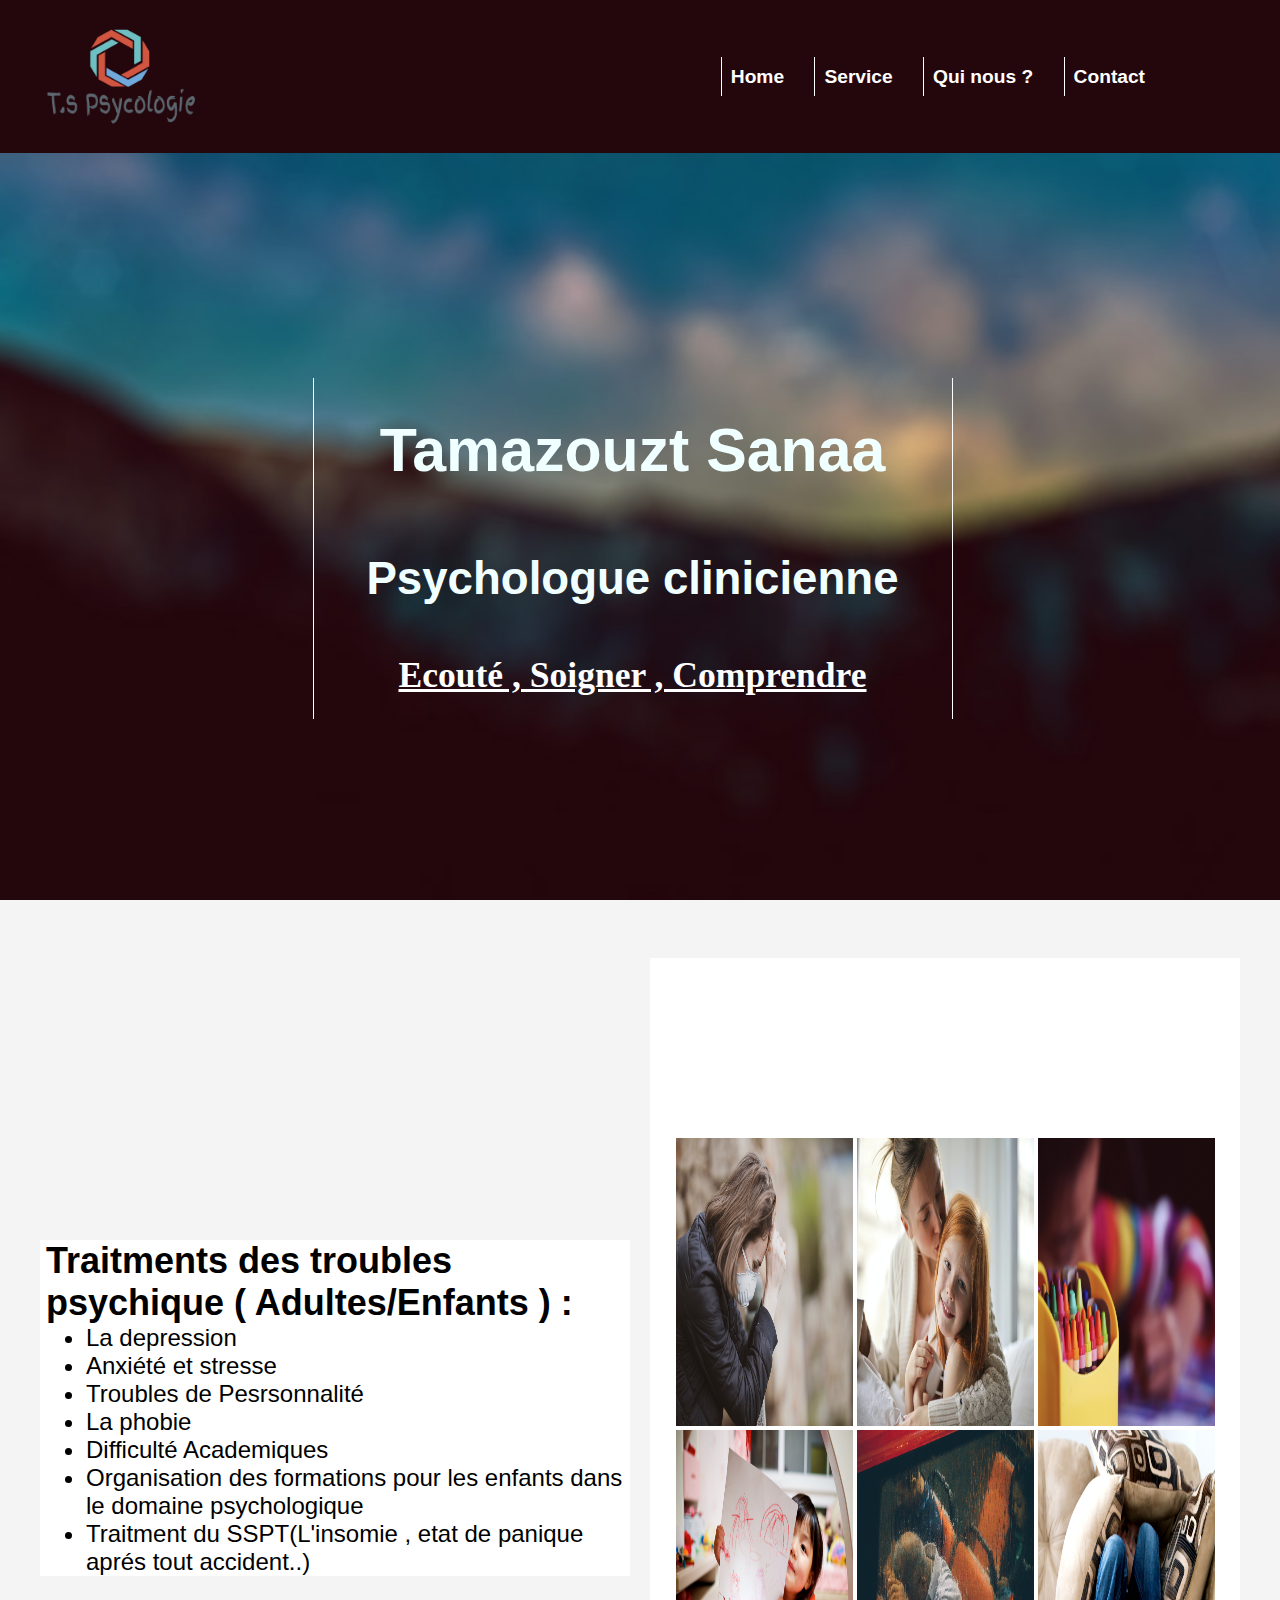
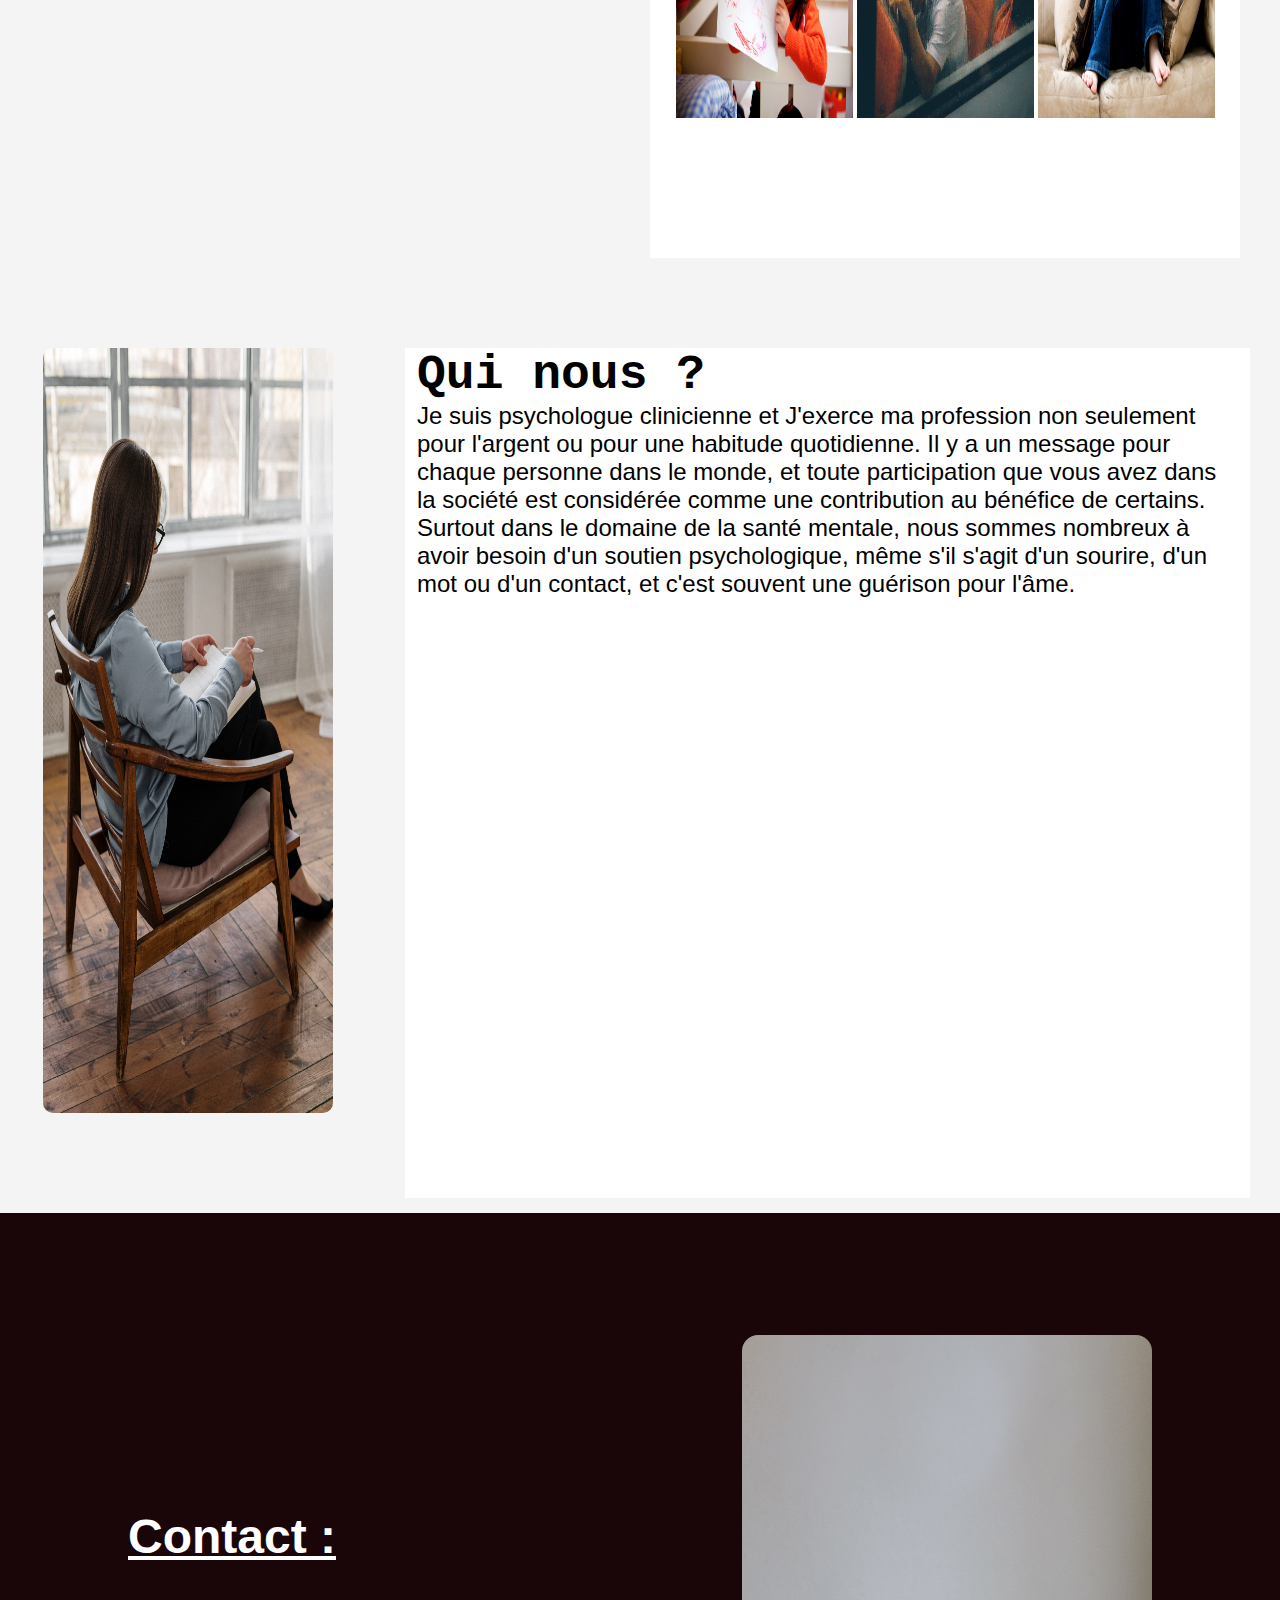
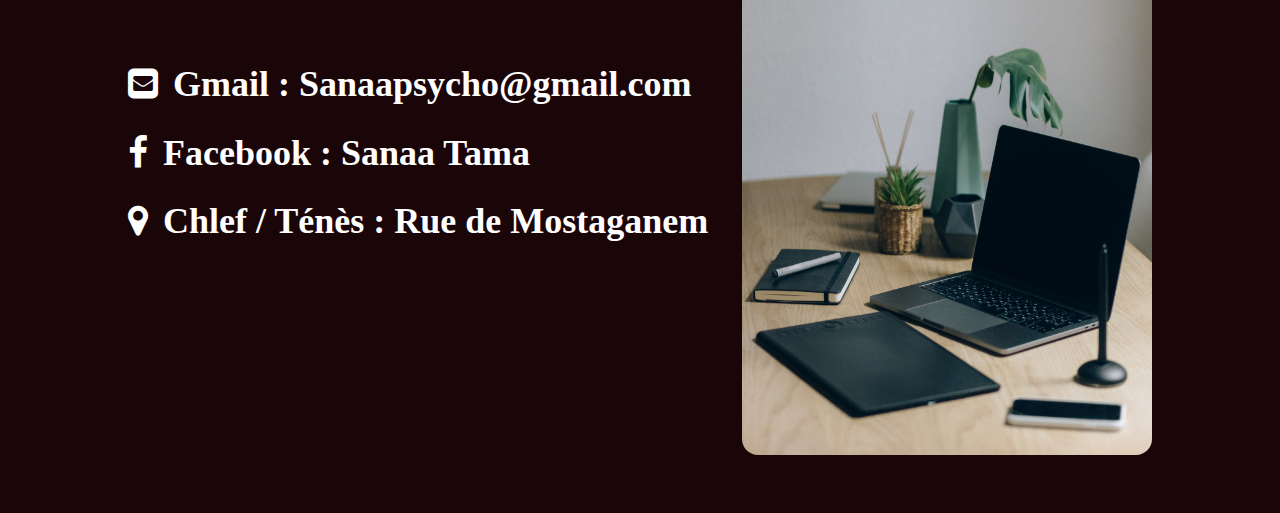
<file: index.html>
<!doctype html>
<html>

<head>
    <title> Psyco Sanaa </title>
    <link rel="stylesheet" href="psyco.css">
    <meta name="viewport" content="width=device-width, initial-scale=1">
    <link rel="stylesheet" href="https://cdnjs.cloudflare.com/ajax/libs/font-awesome/4.7.0/css/font-awesome.min.css">


</head>

<body>
    <div class="nav" id="home">


        <img src="logo.png" alt="">
        <nav>
            <a href="#home">Home </a>
            <a href="#service"> Service </a>
            <a href="#qui"> Qui nous ? </a>
            <a href="#contact"> Contact</a>
        </nav>


    </div>
    <div class="home">
        <div class="text">
            <h1>Tamazouzt Sanaa </h1>
            <h2>Psychologue clinicienne</h2>
            <h3> Ecouté , Soigner , Comprendre</h3>
        </div>

    </div>
    <div class="service" id="service">
        <div class="text">
            <h2> Traitments des troubles psychique ( Adultes/Enfants ) :</h2>
            <ul>
                <li> La depression</li>
                <li> Anxiété et stresse</li>
                <li> Troubles de Pesrsonnalité</li>
                <li> La phobie</li>
                <li> Difficulté Academiques</li>
                <li> Organisation des formations pour les enfants dans le domaine psychologique</li>
                <li> Traitment du <span> SSPT</span>(L'insomie , etat de panique aprés tout accident..) </li>
            </ul>
        </div>
        <div class="img">
            <img src="serv1.jpg">
            <img src="serv2.jpg">
            <img src="serv3.jpg"> <br>
            <img src="serv4.jpg">
            <img src="serv5.jpg">
            <img src="serv6.jpg">

        </div>
    </div>
    <div class="qui" id="qui">
        <div class="img">
            <img src="qui1.jpg">
        </div>
        <div class="text">
            <h1>Qui nous ?</h1>
            <p>Je suis psychologue clinicienne et J'exerce ma profession non seulement pour l'argent ou pour une habitude quotidienne. Il y a un message pour chaque personne dans le monde, et toute participation que vous avez dans la société est considérée
                comme une contribution au bénéfice de certains. Surtout dans le domaine de la santé mentale, nous sommes nombreux à avoir besoin d'un soutien psychologique, même s'il s'agit d'un sourire, d'un mot ou d'un contact, et c'est souvent une
                guérison pour l'âme.

            </p>
        </div>

    </div>
    <div class="contact" id="contact">
        <div class="text">
            <h1> Contact : </h1> <br>

            <h3> <i class="fa fa-envelope-square"></i>Gmail : Sanaapsycho@gmail.com </h3>
            <h3> <i class="fa fa-facebook"></i>Facebook : Sanaa Tama</h3>
            <h3><i class="fa fa-map-marker"></i>Chlef / Ténès : Rue de Mostaganem</h3>
        </div>
        <div class="img">
            <img src="contact.jpg">
        </div>
    </div>



</body>



</html>
</file>
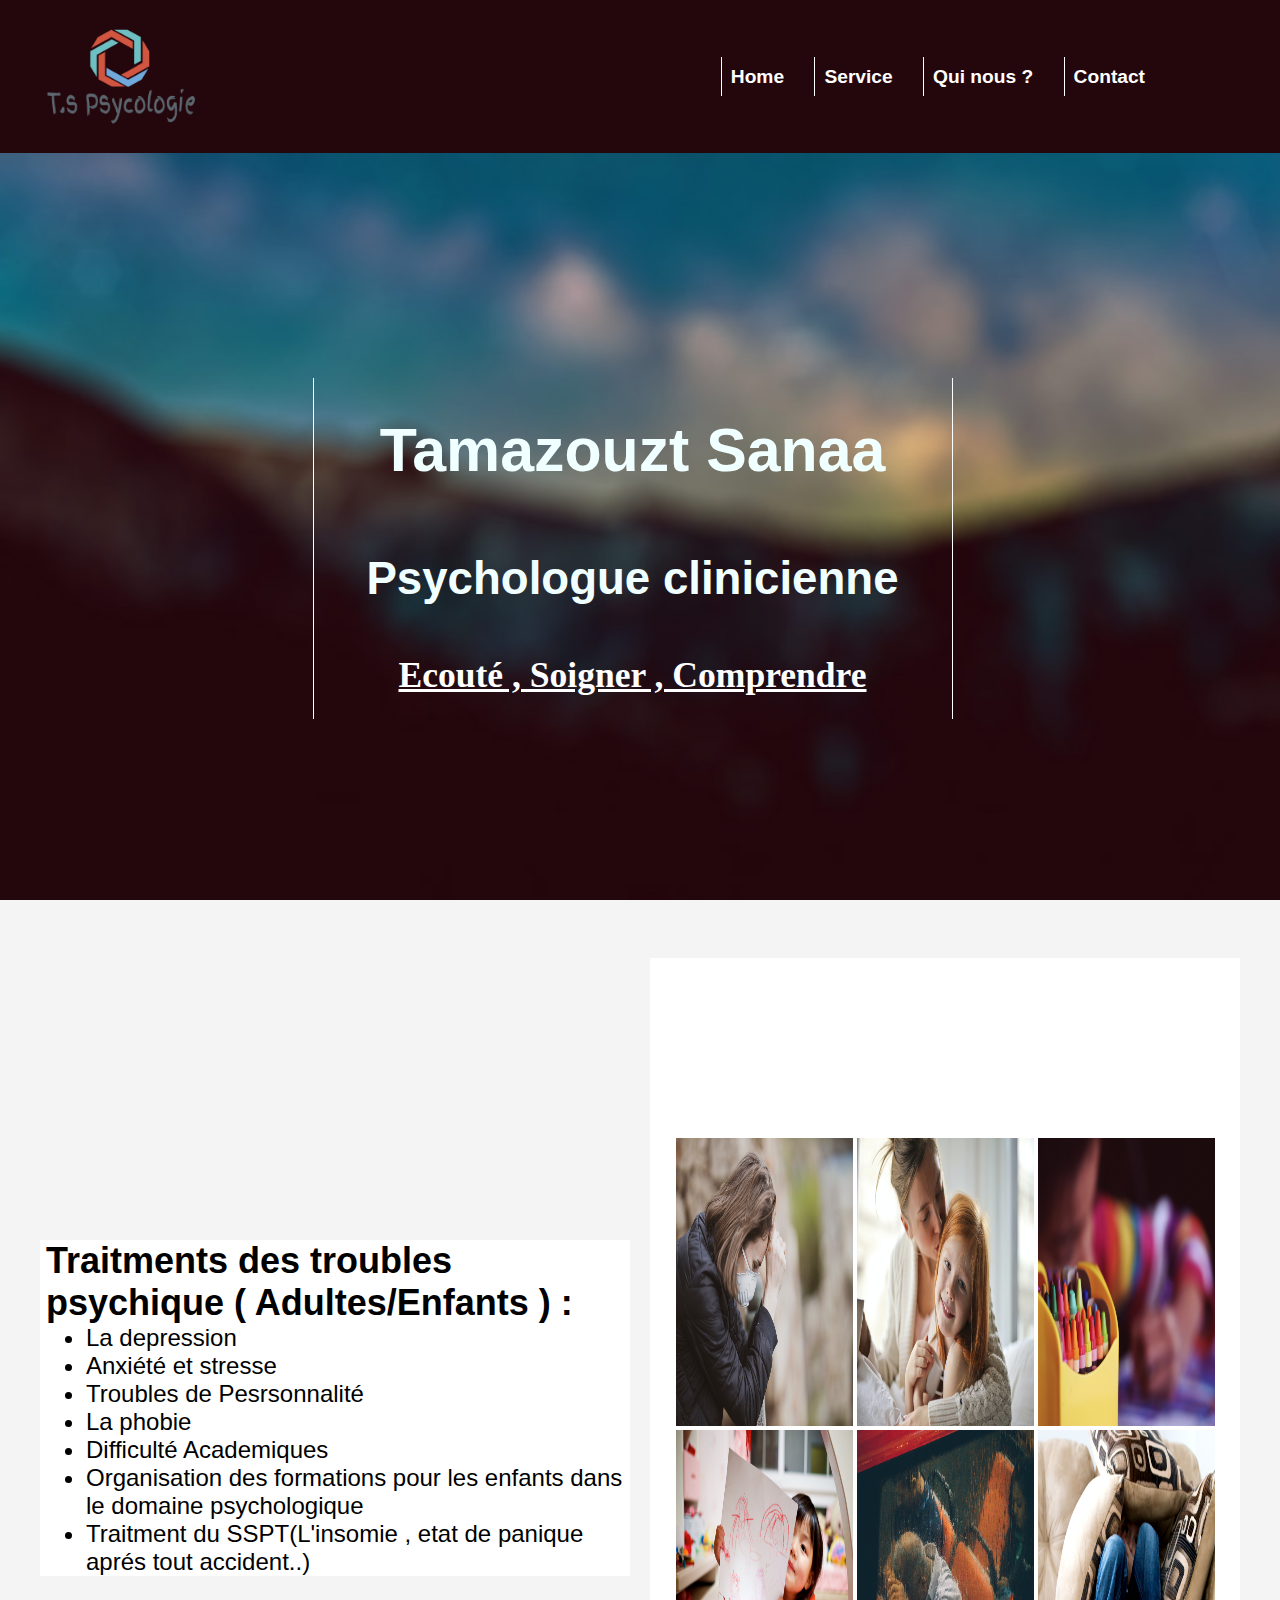
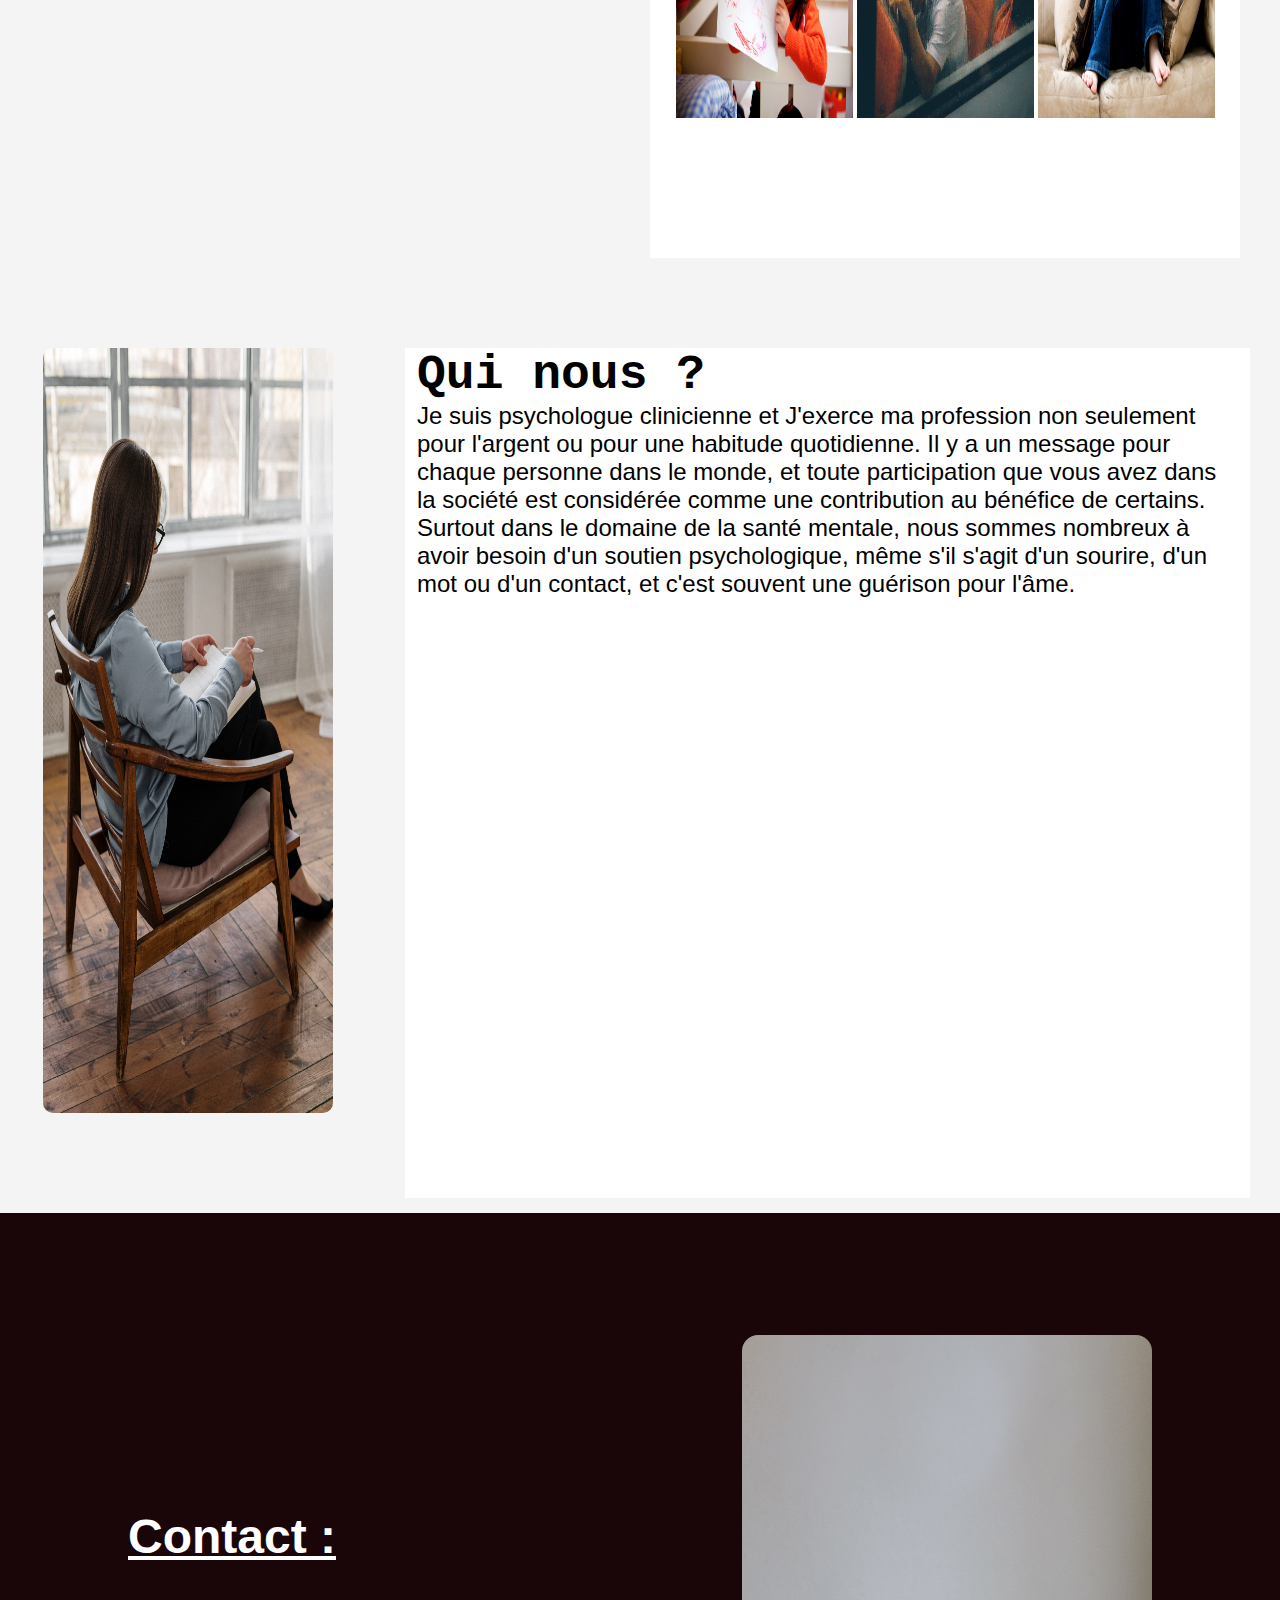
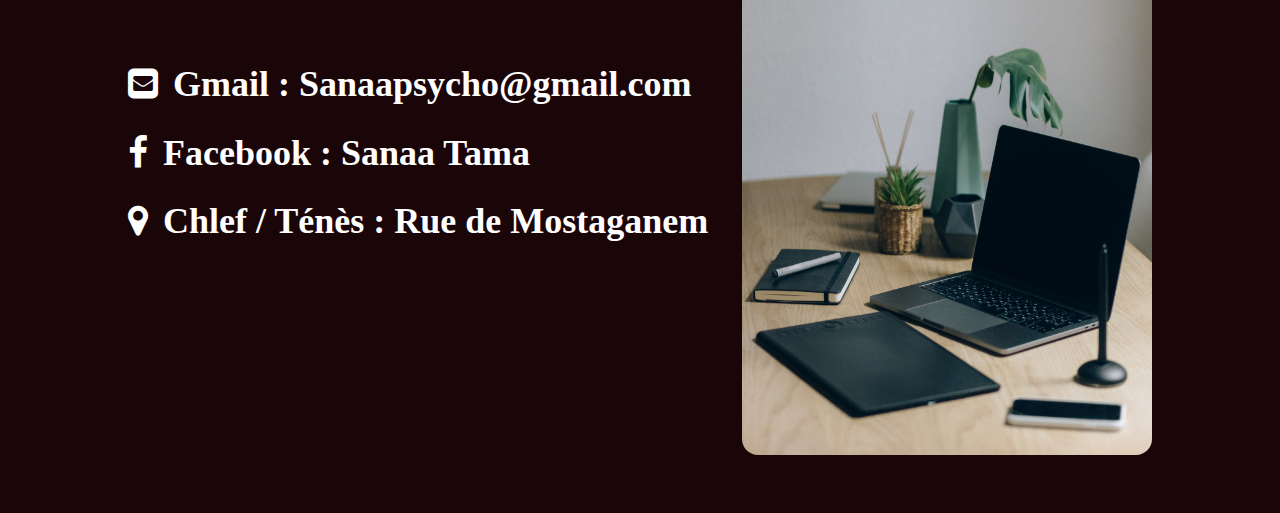
<file: Untitled-1.html>
<!doctype html>
<html>

<head>
    <title> Psyco Sanaa </title>
    <link rel="stylesheet" href="psyco.css">
    <meta name="viewport" content="width=device-width, initial-scale=1">
    <link rel="stylesheet" href="https://cdnjs.cloudflare.com/ajax/libs/font-awesome/4.7.0/css/font-awesome.min.css">


</head>

<body>
    <div class="nav" id="home">


        <img src="logo.png" alt="">
        <nav>
            <a href="#home">Home </a>
            <a href="#service"> Service </a>
            <a href="#qui"> Qui nous ? </a>
            <a href="#contact"> Contact</a>
        </nav>


    </div>
    <div class="home">
        <div class="text">
            <h1>Tamazouzt Sanaa </h1>
            <h2>Psychologue clinicienne</h2>
            <h3> Ecouté , Soigner , Comprendre</h3>
        </div>

    </div>
    <div class="service" id="service">
        <div class="text">
            <h2> Traitments des troubles psychique ( Adultes/Enfants ) :</h2>
            <ul>
                <li> La depression</li>
                <li> Anxiété et stresse</li>
                <li> Troubles de Pesrsonnalité</li>
                <li> La phobie</li>
                <li> Difficulté Academiques</li>
                <li> Organisation des formations pour les enfants dans le domaine psychologique</li>
                <li> Traitment du <span> SSPT</span>(L'insomie , etat de panique aprés tout accident..) </li>
            </ul>
        </div>
        <div class="img">
            <img src="serv1.jpg">
            <img src="serv2.jpg">
            <img src="serv3.jpg"> <br>
            <img src="serv4.jpg">
            <img src="serv5.jpg">
            <img src="serv6.jpg">

        </div>
    </div>
    <div class="qui" id="qui">
        <div class="img">
            <img src="qui1.jpg">
        </div>
        <div class="text">
            <h1>Qui nous ?</h1>
            <p>Je suis psychologue clinicienne et J'exerce ma profession non seulement pour l'argent ou pour une habitude quotidienne. Il y a un message pour chaque personne dans le monde, et toute participation que vous avez dans la société est considérée
                comme une contribution au bénéfice de certains. Surtout dans le domaine de la santé mentale, nous sommes nombreux à avoir besoin d'un soutien psychologique, même s'il s'agit d'un sourire, d'un mot ou d'un contact, et c'est souvent une
                guérison pour l'âme.

            </p>
        </div>

    </div>
    <div class="contact" id="contact">
        <div class="text">
            <h1> Contact : </h1> <br>

            <h3> <i class="fa fa-envelope-square"></i>Gmail : Sanaapsycho@gmail.com </h3>
            <h3> <i class="fa fa-facebook"></i>Facebook : Sanaa Tama</h3>
            <h3><i class="fa fa-map-marker"></i>Chlef / Ténès : Rue de Mostaganem</h3>
        </div>
        <div class="img">
            <img src="contact.jpg">
        </div>
    </div>



</body>



</html>
</file>
<file: psyco.css>
body {
    margin: 0;
    border: 0;
    background-color: #F4F4F4;
}

* {
    box-sizing: border-box;
    margin: 0;
}

.nav {
    display: flex;
    padding-left: 20px;
    background-color: #24070C;
    height: 17vh;
    justify-content: space-between;
    align-items: center;
    margin-bottom: 0;
}

.nav nav {
    margin-right: 10%;
}

.nav img {
    margin-left: 19px;
    width: 13%;
}

.nav nav a {
    text-decoration: none;
    margin-left: 16px;
    font-size: 120%;
    padding: 9px 9px;
    border-left: 1px solid white;
    color: white;
    font-family: "Lucida Sans Unicode", "Lucida Grande", sans-serif;
    font-weight: bold;
}

.nav nav a:hover {
    border: 1px solid white;
}

.home {
    display: flex;
    margin-right: 0px;
    margin-left: 0;
    align-items: center;
    justify-content: center;
    background-image: url("banner.jpg");
    background-attachment: fixed;
    background-size: cover;
    height: 85vh;
}

.home .text {
    font-family: "Comic Sans MS", cursive, sans-serif;
    border-left: 1px solid white;
    width: 50%;
    margin-top: 2%;
    padding: 0 0 0 0;
    margin-right: 15px;
    text-align: center;
    font-size: 190%;
    color: azure;
    border-right: 1px solid white;
    line-height: 2.4;
}

.home .text h3 {
    font-family: serif;
    color: white;
    text-decoration: underline;
    font-weight: bold;
}

.service {
    display: flex;
    height: 100vh;
    align-items: center;
    margin: 40px;
}

.service .text {
    width: 50%;
    font-family: 'Gill Sans', 'Gill Sans MT', Calibri, 'Trebuchet MS', sans-serif;
    margin-right: 20px;
    padding: 0 6px;
    font-size: 150%;
    background-color: white;
}

.service .img {
    width: 50%;
    height: 100vh;
    text-align: center;
    background-color: white;
    padding-top: 20vh;
}

.service .img img {
    width: 30%;
    height: 40%;
}

.service .img img:hover {
    width: 33%;
    height: 42%;
    border: 0;
}

.service .text span {}

.qui {
    display: flex;
    height: 100vh;
    padding-top: 50px;
    margin: 15px 30px;
}

.qui .img {
    margin-left: 13px;
    width: 30%;
}

.qui .img img {
    width: 80%;
    border-radius: 10px;
    height: 90%;
}

.qui .text {
    color: black;
    padding: 0 12px;
    background-color: white;
    width: 70%;
    font-size: 150%;
    font-family: 'Lucida Sans', 'Lucida Sans Regular', 'Lucida Grande', 'Lucida Sans Unicode', Geneva, Verdana, sans-serif;
}

.qui .text h1 {
    font-family: 'Courier New', Courier, monospace;
}

.contact {
    height: 100vh;
    display: flex;
    align-items: center;
    background-color: #1A0509;
}

.contact i {
    margin-right: 15px;
    font-size: 35px;
}

.contact .text h3:hover i {
    color: brown;
}

.contact .text {
    color: white;
    font-size: 24px;
    margin-left: 10%;
    line-height: 1.9;
    width: 60%;
}

.contact .text h3 {
    font-size: 36px;
}

.contact .img {
    margin-right: 10%;
    width: 40%;
    height: 80%;
    margin-top: 5%;
}

.contact .text h1 {
    text-decoration: underline;
    line-height: 2.8;
    font-family: Verdana, Geneva, sans-serif;
}

.contact .img img {
    height: 100%;
    width: 100%;
    border-radius: 16px;
}

@media only screen and (max-width:560px) {
    .nav nav a {
        font-size: 80%;
    }
    .contact .text {
        font-size: 80%;
    }
}

@media only screen and (max-width:995px) {
    .home .text {
        font-size: 110%;
    }
    .contact .text h3 {
        font-size: 90%;
    }
    .contact .img {
        height: 60%;
    }
}

@media only screen and (max-width:750px) {
    .qui .text {
        font-size: 80%;
    }
}

@media only screen and (max-width:650px) {
    .service {
        display: inline-block;
        text-align: center;
    }
    .service .text {
        width: 100%;
        font-size: 120%;
        padding: 10px 10px;
    }
    .service .img {
        width: 100%;
        margin-top: 2%;
        height: 60%;
        padding: 5px 2px;
    }
    .qui {
        margin-top: 50px;
    }
}

@media only screen and (max-width:502px) {
    .nav img {
        display: none;
    }
}

@media only screen and (max-width:378px) {
    .nav nav a {
        font-size: 70%;
        margin-left: 5px;
        padding: 3px 3px;
    }
    .home .text {
        font-size: 90%;
    }
}

@media only screen and (max-width:430px) {
    .contact .text h3 {
        font-size: 130%;
        align-items: center;
    }
    .contact .text {
        margin-left: 5px;
    }
    .contact .img {
        margin-right: 5px;
    }
}
</file>
